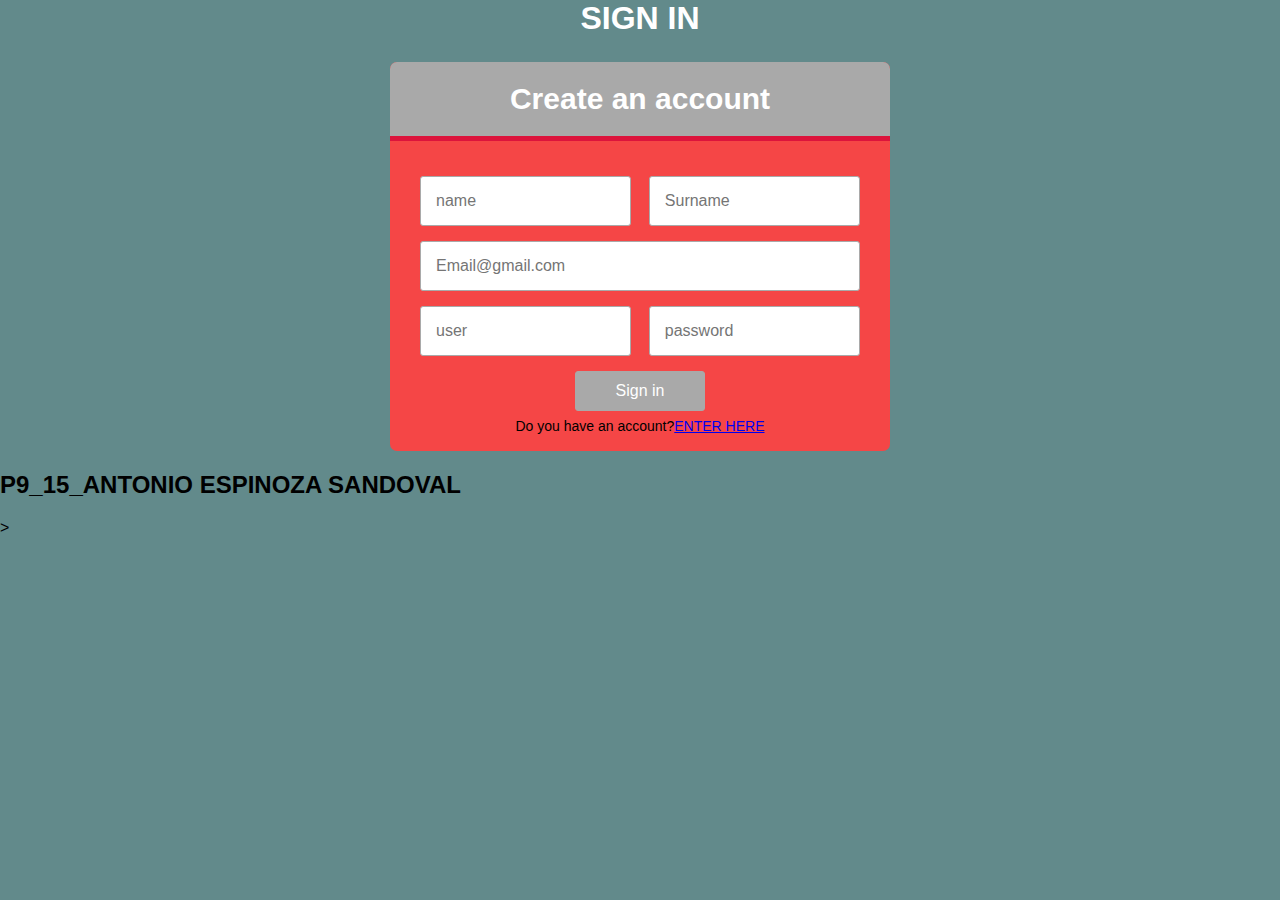
<file: index.html>
<!DOTYPE html>
<title>P9_15_ESPINOZA ANTONIO</title>
<html lang="es">
    <head>
    <meta charset="UTF-8">
    <title>sign in</title>
    <link rel="stylesheet"href="style.css">
    </head>
<body>
    <h1>SIGN IN </h1>
    <form action="sign.php"method="POST" class="form-register">
        <h2 class="titulo">Create an account</h2>
        <div class="cont-inputs">

            <input type="text" name="name" placeholder="name" class="input-48" required>
            <input type="text" name="surname" placeholder="Surname" class="input-48" required>
            <input type="text" name="email" placeholder="Email@gmail.com" class="input-100" required>
            <input type="text" name="user" placeholder="user" class="input-48" required>
            <input type="password" name="password" placeholder="password" class="input-48" required>

            <input type="submit" value="Sign in" class="btn-send">
            <p class="formlink">Do you have an account?<a href="#">ENTER HERE</a></p>
            </div>
            </form>
            <h2>P9_15_ANTONIO ESPINOZA SANDOVAL</h2>>
</body>
</html>
</file>
<file: style.css>
*{
    box-sizing: border-box;
}
body{
    margin: 0;
    font-family:sans-serif;
    background: rgb(98, 138, 139);
}
h1{
    color:#fff;
    text-align:center;
}
.form-register{
    width: 95%;
    max-width:500px;
    margin:auto;
    background: rgb(245, 70, 70);
    border-radius: 7px;

}
.titulo{
    background: #a9a9a9;
    color:#fff;
    padding: 20px;
    text-align: center;
    font-size:30px;
    border-top-left-radius: 7px;
    border-top-right-radius:7px;
    border-bottom: 5px solid crimson;
}
.cont-inputs{
    padding: 10px 30px;
    display:flex;
    flex-wrap:wrap;
    justify-content:space-between;
}
input{
    margin-bottom: 15px;
    padding: 15px;
    font-size:16px;
    border-radius: 3px;
    border:1px solid darkgray;
}
.input-48{
    width: 48%;
}
.input-100{
width: 100%;
}
.btn-send {
    background: darkgray;
    color:#fff;
    padding: 10px 40px;
    margin: auto;
    cursor: pointer;
}
.btn-send:active{
    transform: scale(1.10);
}
.formlink{
    width: 100%;
    margin: 7px;
    font-size: 14px;
    text-align: center;
}
</file>
